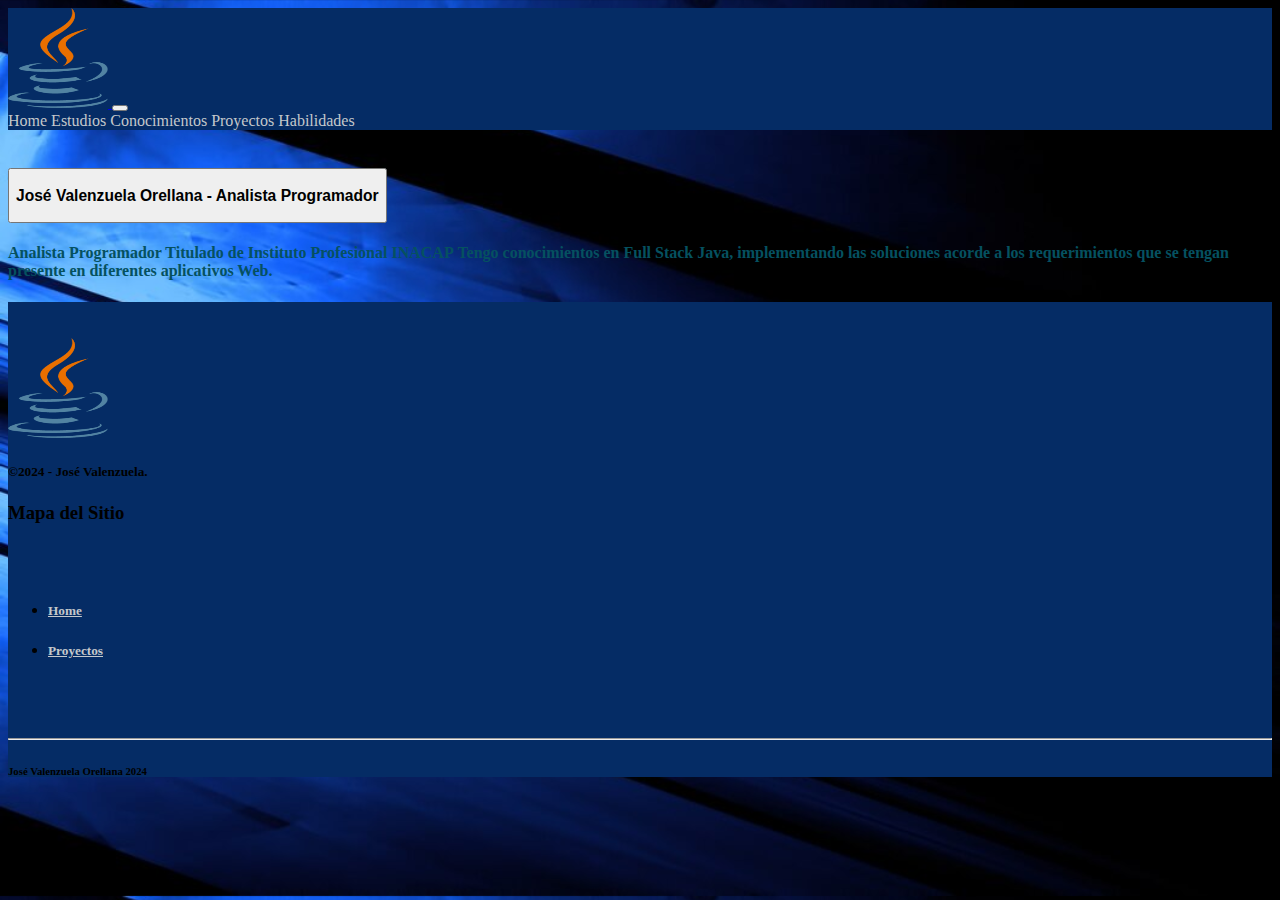
<file: index.html>
<!DOCTYPE html>
<html>

<head>
    <title> Portafolio Jose Valenzuela </title>
    <meta name="description" content="Portafolio">
    <meta name="author" content="José Valenzuela Orellana">
    <meta http-equiv="Content-Type" content="text/html; charset=UTF-8">
    <meta charset="UTF-8">
    <meta name="viewport" content="width=device-width, initial-scale=1.0">

    <link href="https://cdn.jsdelivr.net/npm/bootstrap@5.3.2/dist/css/bootstrap.min.css" rel="stylesheet"
        integrity="sha384-T3c6CoIi6uLrA9TneNEoa7RxnatzjcDSCmG1MXxSR1GAsXEV/Dwwykc2MPK8M2HN" crossorigin="anonymous">
    <link rel="stylesheet" href="https://cdnjs.cloudflare.com/ajax/libs/font-awesome/6.5.1/css/all.min.css"
        integrity="sha512-DTOQO9RWCH3ppGqcWaEA1BIZOC6xxalwEsw9c2QQeAIftl+Vegovlnee1c9QX4TctnWMn13TZye+giMm8e2LwA=="
        crossorigin="anonymous" referrerpolicy="no-referrer" />
    <link rel="stylesheet" href="assets/css/estilo.css">
    <link rel="icon" type="image/x-icon" href="assets/img/java.svg">
    <link rel="icon" type="image/x-icon" href="assets/img/java.png">
</head>

<body class="fondo">
    <nav class="navbar navbar-expand-lg bg-primary-text-emphasis" data-bs-theme="dark">
        <div class="container">
            <a class="navbar-brand" href="index.html">
                <img class="img-java" src="assets/img/java.png" alt="">
            </a>
            <button class="navbar-toggler" type="button" data-bs-toggle="collapse"
                data-bs-target="#navbarNavAltMarkup" aria-controls="navbarNavAltMarkup" aria-expanded="false"
                aria-label="Toggle navigation">
                <span class="navbar-toggler-icon"></span>
            </button>
            <div class="collapse navbar-collapse" id="navbarNavAltMarkup">
                <div class="navbar-nav">
                    <a class="nav-link" href="index.html">Home</a>
                    <a class="nav-link" href="estudios.html">Estudios</a>
                    <a class="nav-link" href="conocimientos.html">Conocimientos</a>
                    <a class="nav-link" href="proyectos.html">Proyectos</a>
                    <a class="nav-link" href="habilidades.html">Habilidades</a>
                </div>
            </div>
        </div>
    </nav>
    <br>
    <section class="container my-4 " id="acordeon">
        <div class="row">
            <div class="col">
                <div class="accordion " id="accordionExample">
                    <div class="accordion-item bg-info" >
                        <h2 class="accordion-header " >
                            <button class="accordion-button" type="button" data-bs-toggle="collapse"
                                data-bs-target="#collapseOne" aria-expanded="true" aria-controls="collapseOne">
                                <h3>José Valenzuela Orellana - Analista Programador</h3>
                            </button>
                        </h2>
                        <div id="collapseOne" class="accordion-collapse collapse show "
                            data-bs-parent="#accordionExample">
                            <div class="accordion-body">
                                <h4><strong>Analista Programador Titulado de Instituto Profesional INACAP</strong> Tengo conocimientos en Full Stack Java, implementando las soluciones acorde a los requerimientos que se tengan presente en diferentes aplicativos Web.</h4>
                            </div>
                        </div>
                    </div>
                </div>
            </div>
        </div>
    </section>


    <footer class="container-fluid py-5 mt-2 bg-dark" >
        <div class="container text-info">
            <div class="row mx-auto">
                <div class="col-md-4 mb-4">
                    <br>
                    <br>
                    <img class="img-java" src="assets/img/java.png" id="div-foto">
                    <p class="my-4" id="div-nombre"><h5>&copy;2024 - José Valenzuela.</h5></p>
                </div>
                <div class="col-md-4 mb-4">
                    <h3>Mapa del Sitio</h3>
                    <br>
                    <br>
                    <div class="row col-4">
                        <ul class="nav flex-column">
                            <li class="nav-item">
                                <a class="nav-link text-info" href="index.html"><h5>Home</h5></a>
                            </li>
                            <li class="nav-item">
                                <a class="nav-link text-info" href="proyectos.html"><h5>Proyectos</h5></a>
                            </li>
                        </ul>
                    </div>
                </div>
                <div class="col-md-4 mb-4">
                    <div class="card bg-transparent text-info border-0">
                        <br>
                        <br>
                        <div class="card-header border-0">
                            <h4 class="card-title"></h4>
                        </div>
                        <div class="card-footer border-0">
                            <div class="input-group mb-2">
                                <a class="link-info link-offset-2 link-underline link-underline-opacity-0" href="https://web.whatsapp.com/send?phone=56967573126" target="_blank"> 
                                <i class="fa-brands fa-whatsapp fa-2x mx-2"></i>
                            </a>
                            </div>
                        </div>
                        <div class="card-footer border-0">
                            <div class="input-group mb-2">
                            <a class="link-info link-offset-2 link-underline link-underline-opacity-0" href="https://www.linkedin.com/in/jose-v-b762a49a/" target="_blank">
                                <i class="fa-brands fa-linkedin fa-2x mx-2"></i>
                            </a>
                            </div>
                        </div>
                        <div class="card-footer border-0">
                            <div class="input-group mb-2">
                            <a class="link-info link-offset-2 link-underline link-underline-opacity-0" href="mailto:jose.jvalenzuela1993@gmail.com">
                                <i class="fa-regular fa-envelope fa-2x mx-2"></i>
                            </a>
                            </div>
                        </div>
                    </div>
                </div>
            </div>
            <hr>
            <div class="row p-2 text-info text-center">
                <p><h6>José Valenzuela Orellana 2024</h6></p>
            </div>
        </div>
    </footer>

    <script src="https://cdn.jsdelivr.net/npm/bootstrap@5.3.3/dist/js/bootstrap.bundle.min.js"
        integrity="sha384-YvpcrYf0tY3lHB60NNkmXc5s9fDVZLESaAA55NDzOxhy9GkcIdslK1eN7N6jIeHz"
        crossorigin="anonymous">
    </script>
</body>

</html>
</file>
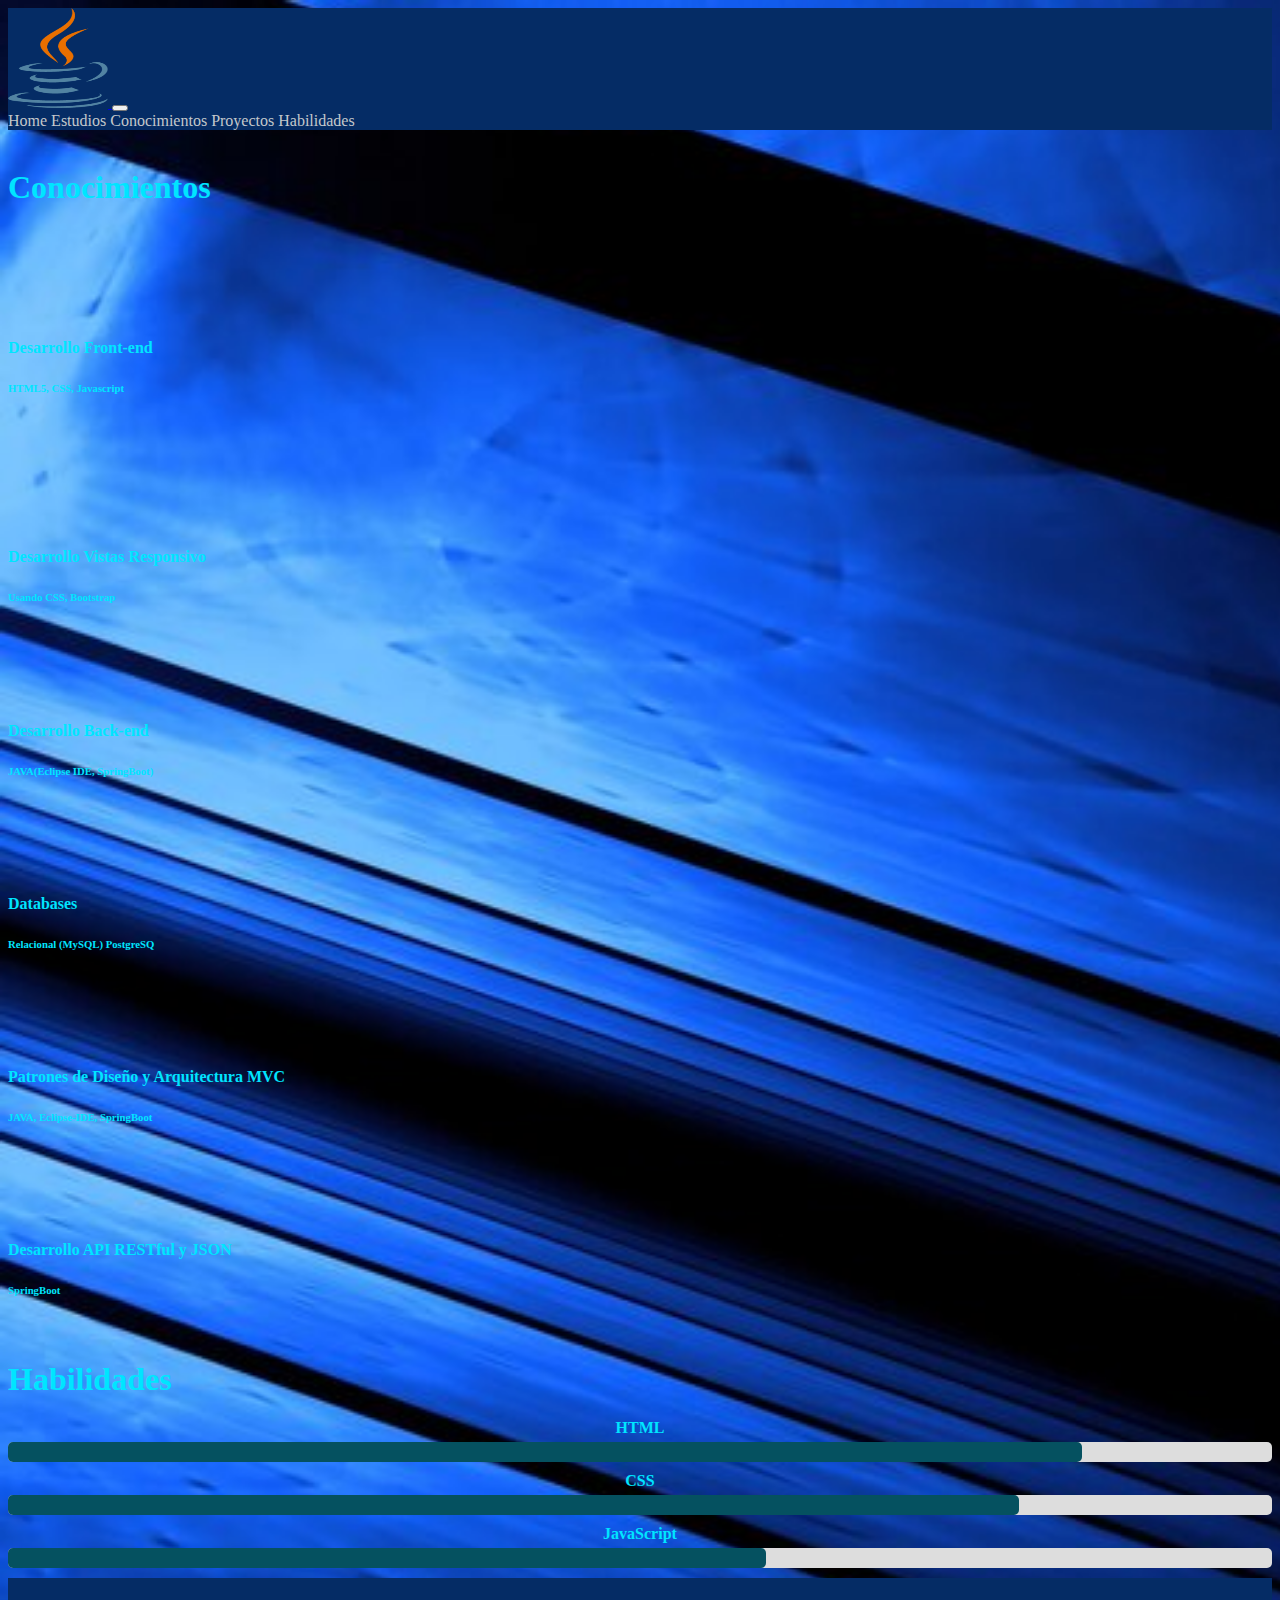
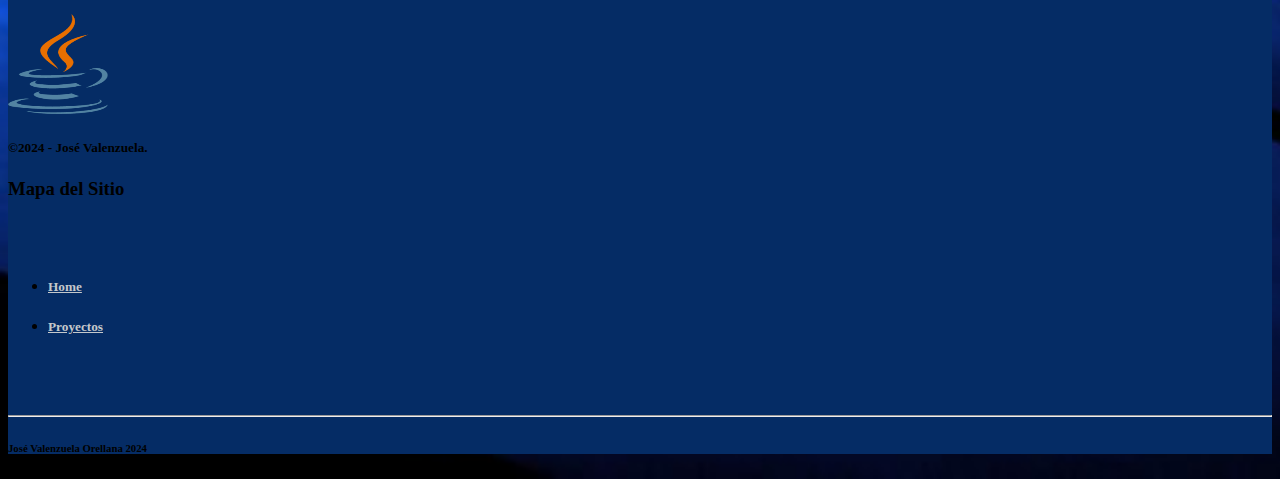
<file: conocimientos.html>
<!DOCTYPE html>
<html>

<head>
    <title> Conocimientos </title>
    <meta name="description" content="Portafolio">
    <meta name="author" content="José Valenzuela Orellana">
    <meta http-equiv="Content-Type" content="text/html; charset=UTF-8">
    <meta charset="UTF-8">
    <meta name="viewport" content="width=device-width, initial-scale=1.0">

    <link href="https://cdn.jsdelivr.net/npm/bootstrap@5.3.2/dist/css/bootstrap.min.css" rel="stylesheet"
        integrity="sha384-T3c6CoIi6uLrA9TneNEoa7RxnatzjcDSCmG1MXxSR1GAsXEV/Dwwykc2MPK8M2HN" crossorigin="anonymous">
    <link rel="stylesheet" href="https://cdnjs.cloudflare.com/ajax/libs/font-awesome/6.5.1/css/all.min.css"
        integrity="sha512-DTOQO9RWCH3ppGqcWaEA1BIZOC6xxalwEsw9c2QQeAIftl+Vegovlnee1c9QX4TctnWMn13TZye+giMm8e2LwA=="
        crossorigin="anonymous" referrerpolicy="no-referrer" />
    <link rel="stylesheet" href="assets/css/estilo.css">
    <link rel="icon" type="image/x-icon" href="assets/img/java.svg">
    <link rel="icon" type="image/x-icon" href="assets/img/java.png">
</head>

<body>
    <nav class="navbar navbar-expand-lg bg-primary-text-emphasis" data-bs-theme="dark">
        <div class="container">
            <a class="navbar-brand" href="index.html">
                <img class="img-java" src="assets/img/java.png" alt="">
            </a>
            <button class="navbar-toggler" type="button" data-bs-toggle="collapse"
                data-bs-target="#navbarNavAltMarkup" aria-controls="navbarNavAltMarkup" aria-expanded="false"
                aria-label="Toggle navigation">
                <span class="navbar-toggler-icon"></span>
            </button>
            <div class="collapse navbar-collapse" id="navbarNavAltMarkup">
                <div class="navbar-nav">
                    <a class="nav-link" href="index.html">Home</a>
                    <a class="nav-link" href="estudios.html">Estudios</a>
                    <a class="nav-link" href="conocimientos.html">Conocimientos</a>
                    <a class="nav-link" href="proyectos.html">Proyectos</a>
                    <a class="nav-link" href="habilidades.html">Habilidades</a>
                </div>
            </div>
        </div>
    </nav>
    <br>
    <section class="container my-3 bg-dark" id="Conocimientos">
        <div class="row">
            <div class="col-lg-12 text-center">
                <h1 class="section-heading">Conocimientos</h1>
            </div>
        </div>
        <br>
        <br>
        <div class="row text-center">
            <div class="col-md-4">
                <br>
                <span class="fa-stack fa-4x">
                    <i class="fa fa-circle fa-stack-2x text-primary"></i>
                    <i class="fa fa-html5 fa-stack-1x fa-inverse"></i>
                    
                </span>
                <br>
                <br>
                <h4 class="service-heading">Desarrollo Front-end</h4>
                <h6 class="text">HTML5, CSS, Javascript</h6>
                <br>
            </div>
            <br>
            <br>
            <div class="col-md-4">
                <br>
                <span class="fa-stack fa-4x">
                    <i class="fa fa-circle fa-stack-2x text-primary"></i>
                    <i class="fa fa-tablet fa-stack-1x fa-inverse"></i>
                </span>
                <br>
                <br>
                <h4 class="service-heading">Desarrollo Vistas Responsivo</h4>
                <h6 class="text">Usando CSS, Bootstrap</h6>
                <br>
            </div>
            <div class="col-md-4">
                <br>
                <span class="fa-stack fa-4x">
                    <i class="fa fa-circle fa-stack-2x text-primary"></i>
                    <i class="fa fa-cube fa-stack-1x fa-inverse"></i>
                </span>
                <br>
                <br>
                <h4 class="service-heading">Desarrollo Back-end</h4>
                <h6 class="text">JAVA(Eclipse IDE, SpringBoot)</h6>
                <br>
            </div>
            <div class="col-md-4">
                <br>
                <span class="fa-stack fa-4x">
                    <i class="fa fa-circle fa-stack-2x text-primary"></i>
                    <i class="fa fa-database fa-stack-1x fa-inverse"></i>
                </span>
                <br>
                <br>
                <h4 class="service-heading">Databases</h4>
                <h6 class="text">Relacional (MySQL) PostgreSQ</h6>
                <br>
            </div>
            <div class="col-md-4">
                <br>
                <span class="fa-stack fa-4x">
                    <i class="fa fa-circle fa-stack-2x text-primary"></i>
                    <i class="fa fa-cubes fa-stack-1x fa-inverse"></i>
                </span>
                <br>
                <br>
                <h4 class="service-heading">Patrones de Diseño y Arquitectura MVC</h4>
                <h6 class="text">JAVA, Eclipse-IDE, SpringBoot</h6>
                <br>
            </div>
            <div class="col-md-4">
                <br>
                <span class="fa-stack fa-4x">
                    <i class="fa fa-circle fa-stack-2x text-primary"></i>
                    <i class="fa fa-cogs fa-stack-1x fa-inverse"></i>
                </span>
                <br>
                <br>
                <h4 class="service-heading">Desarrollo API RESTful y JSON</h4>
                <h6 class="text">SpringBoot</h6>
                <br>
            </div>
        </div>
    </section>
    <section class="container my-3 bg-dark" id="skills">
        <div class="row">
            <div class="col-lg-12 text-center">
                <h1 class="section-heading">Habilidades</h1>
            </div>
            <div class="skill">
                <div class="habilidades">HTML</div>
                <div class="skill-bar">
                    
                    <div class="porcentaje" style="width: 85%;">
                        
                    </div>
                </div>
            </div>
              
            <div class="skill">
                <div class="habilidades">CSS</div>
                
                <div class="skill-bar">
                    <div class="porcentaje" style="width: 80%;">
                        
                    </div>
                </div>
            </div>
            <div class="skill">
                <div class="habilidades">JavaScript</div>
                
                <div class="skill-bar">
                    <div class="porcentaje" style="width: 60%;">
                        
                    </div>
                </div>
            </div>
        </div>
    </section>

    <footer class="container-fluid py-5 mt-2 bg-dark" >
        <div class="container text-info">
            <div class="row mx-auto">
                <div class="col-md-4 mb-4">
                    <br>
                    <br>
                    <img class="img-java" src="assets/img/java.png" id="div-foto">
                    <p class="my-4" id="div-nombre"><h5>&copy;2024 - José Valenzuela.</h5></p>
                </div>
                <div class="col-md-4 mb-4">
                    <h3>Mapa del Sitio</h3>
                    <br>
                    <br>
                    <div class="row col-4">
                        <ul class="nav flex-column">
                            <li class="nav-item">
                                <a class="nav-link text-info" href="index.html"><h5>Home</h5></a>
                            </li>
                            <li class="nav-item">
                                <a class="nav-link text-info" href="proyectos.html"><h5>Proyectos</h5></a>
                            </li>
                        </ul>
                    </div>
                </div>
                <div class="col-md-4 mb-4">
                    <div class="card bg-transparent text-info border-0">
                        <br>
                        <br>
                        <div class="card-header border-0">
                            <h4 class="card-title"></h4>
                        </div>
                        <div class="card-footer border-0">
                            <div class="input-group mb-2">
                                <a class="link-info link-offset-2 link-underline link-underline-opacity-0" href="https://web.whatsapp.com/send?phone=56967573126" target="_blank"> 
                                <i class="fa-brands fa-whatsapp fa-2x mx-2"></i>
                            </a>
                            </div>
                        </div>
                        <div class="card-footer border-0">
                            <div class="input-group mb-2">
                            <a class="link-info link-offset-2 link-underline link-underline-opacity-0" href="https://www.linkedin.com/in/jose-v-b762a49a/" target="_blank">
                                <i class="fa-brands fa-linkedin fa-2x mx-2"></i>
                            </a>
                            </div>
                        </div>
                        <div class="card-footer border-0">
                            <div class="input-group mb-2">
                            <a class="link-info link-offset-2 link-underline link-underline-opacity-0" href="mailto:jose.jvalenzuela1993@gmail.com">
                                <i class="fa-regular fa-envelope fa-2x mx-2"></i>
                            </a>
                            </div>
                        </div>
                    </div>
                </div>
            </div>
            <hr>
            <div class="row p-2 text-info text-center">
                <p><h6>José Valenzuela Orellana 2024</h6></p>
            </div>
        </div>
    </footer>

    <script src="https://cdn.jsdelivr.net/npm/bootstrap@5.3.3/dist/js/bootstrap.bundle.min.js"
        integrity="sha384-YvpcrYf0tY3lHB60NNkmXc5s9fDVZLESaAA55NDzOxhy9GkcIdslK1eN7N6jIeHz"
        crossorigin="anonymous"></script>
</body>

</html>
</file>
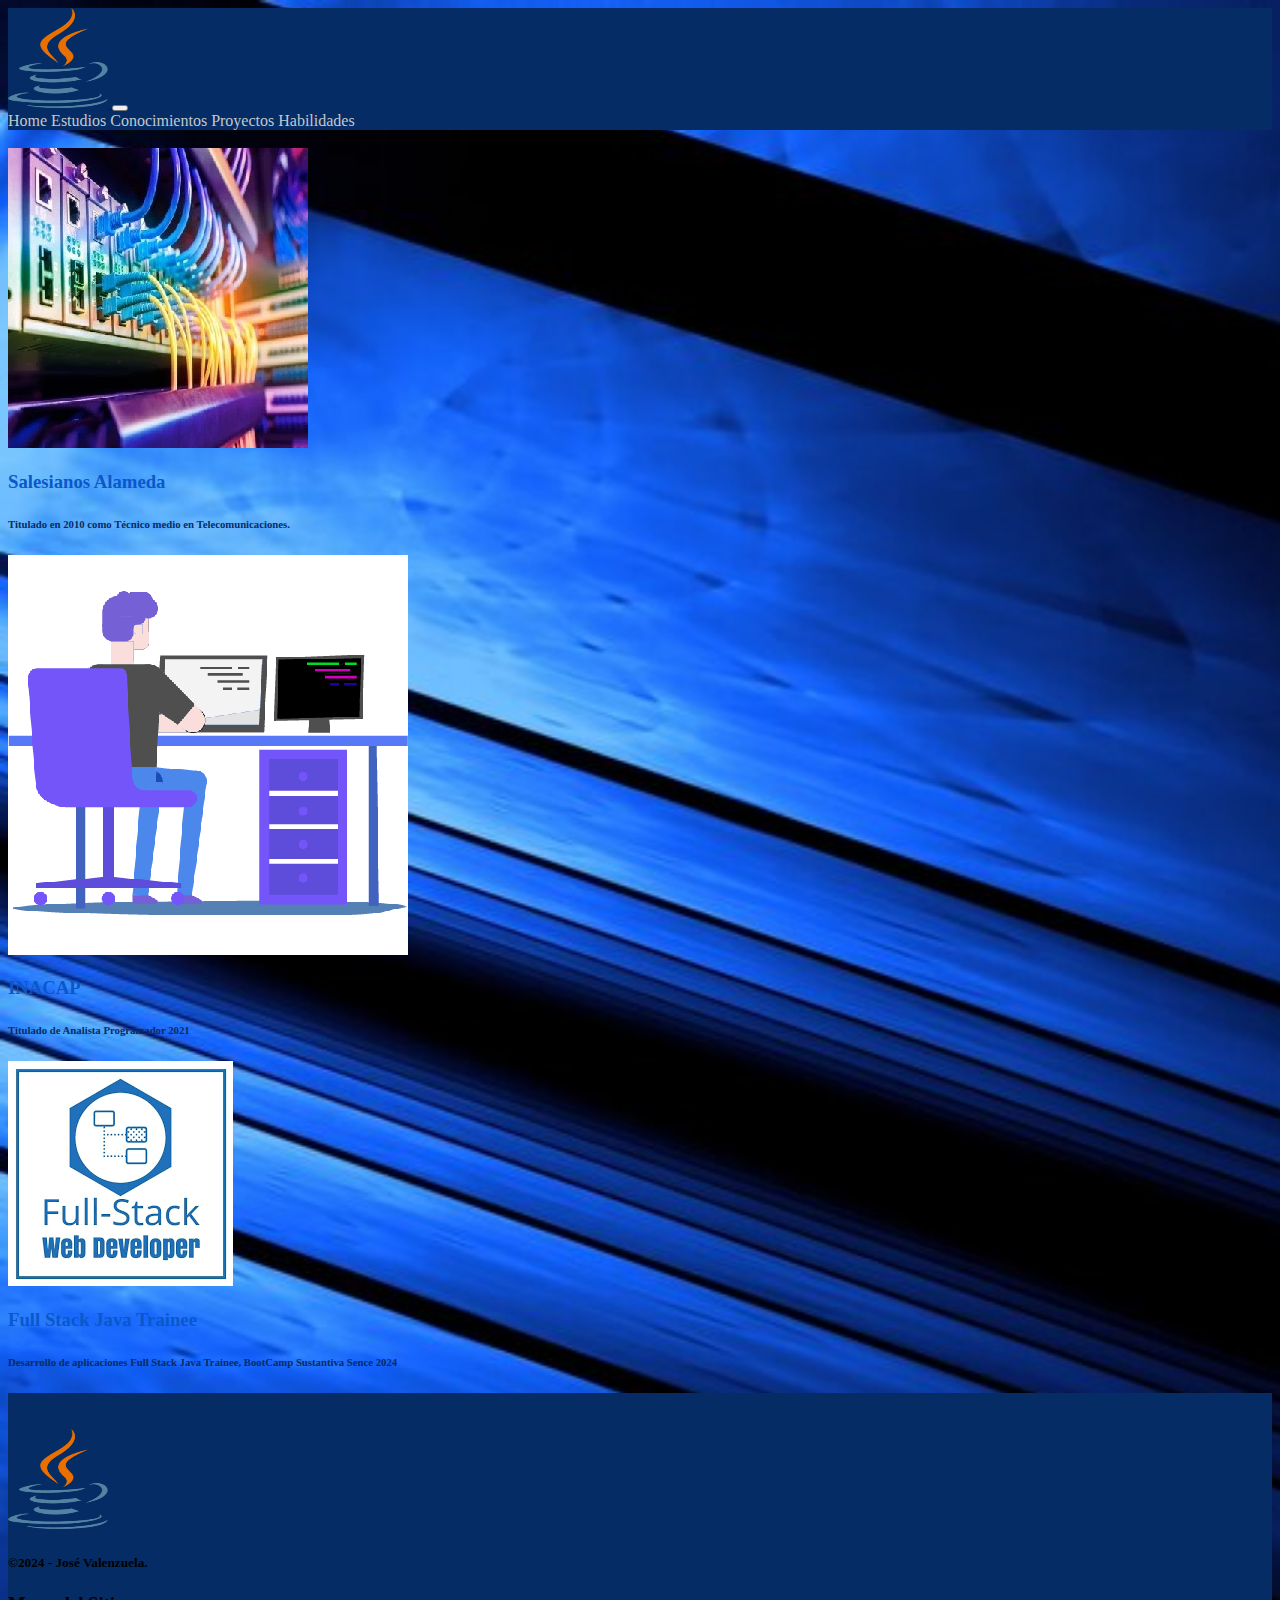
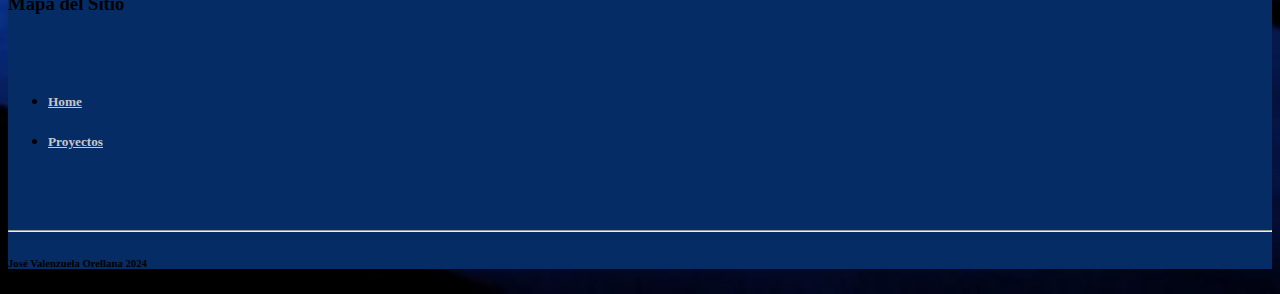
<file: estudios.html>
<!DOCTYPE html>
<html>

<head>
    <title> Estudios </title>
    <meta name="description" content="Portafolio">
    <meta name="author" content="José Valenzuela Orellana">
    <meta http-equiv="Content-Type" content="text/html; charset=UTF-8">
    <meta charset="UTF-8">
    <meta name="viewport" content="width=device-width, initial-scale=1.0">

    <link href="https://cdn.jsdelivr.net/npm/bootstrap@5.3.2/dist/css/bootstrap.min.css" rel="stylesheet"
        integrity="sha384-T3c6CoIi6uLrA9TneNEoa7RxnatzjcDSCmG1MXxSR1GAsXEV/Dwwykc2MPK8M2HN" crossorigin="anonymous">
    <link rel="stylesheet" href="https://cdnjs.cloudflare.com/ajax/libs/font-awesome/6.5.1/css/all.min.css"
        integrity="sha512-DTOQO9RWCH3ppGqcWaEA1BIZOC6xxalwEsw9c2QQeAIftl+Vegovlnee1c9QX4TctnWMn13TZye+giMm8e2LwA=="
        crossorigin="anonymous" referrerpolicy="no-referrer" />
    <link rel="stylesheet" href="assets/css/estilo.css">
    <link rel="icon" type="image/x-icon" href="assets/img/java.svg">
    <link rel="icon" type="image/x-icon" href="assets/img/java.png">
</head>

<body>
    <nav class="navbar navbar-expand-lg bg-primary-text-emphasis" data-bs-theme="dark">
        <div class="container">
            <a class="navbar-brand" href="index.html">
                <img class="img-java" src="assets/img/java.png" alt="">
            </a>
            <button class="navbar-toggler" type="button" data-bs-toggle="collapse"
                data-bs-target="#navbarNavAltMarkup" aria-controls="navbarNavAltMarkup" aria-expanded="false"
                aria-label="Toggle navigation">
                <span class="navbar-toggler-icon"></span>
            </button>
            <div class="collapse navbar-collapse" id="navbarNavAltMarkup">
                <div class="navbar-nav">
                    <a class="nav-link" href="index.html">Home</a>
                    <a class="nav-link" href="estudios.html">Estudios</a>
                    <a class="nav-link" href="conocimientos.html">Conocimientos</a>
                    <a class="nav-link" href="proyectos.html">Proyectos</a>
                    <a class="nav-link" href="habilidades.html">Habilidades</a>
                </div>
            </div>
        </div>
    </nav>
    <br>
    <section class="container my-4  " id="productos">
        <div class="row row-cols-1 row-cols-md-3 g-3">
            <div class="col">
                <div class="card h-100">
                    <img src="assets/img/Redes.jpg" class="card-img-top" alt="...">
                    <div class="card-body">
                        <h3 class="card-title">Salesianos Alameda</h3>
                        <h6 class="card-text">Titulado en 2010 como Técnico medio en Telecomunicaciones.</h6>
                    </div>
                </div>
            </div>
            <div class="col">
                <div class="card h-100">
                    <img src="assets/img/analistaprogramadorinacap.png" class="card-img-top" alt="...">
                    <div class="card-body">
                        <h3 class="card-title">INACAP</h3>
                        <h6 class="card-text">Titulado de Analista Programador 2021</h6>
                    </div>
                </div>
            </div>
            <div class="col">
                <div class="card h-100">
                    <img src="assets/img/javafullstack.png" class="card-img-top" alt="...">
                    <div class="card-body">
                        <h3 class="card-title">Full Stack Java Trainee</h3>
                        <h6 class="card-text">Desarrollo de aplicaciones Full Stack Java Trainee, BootCamp Sustantiva Sence 2024</h6>
                    </div>
                </div>
            </div>
        </div>
    </section>

    <footer class="container-fluid py-5 mt-2 bg-dark" >
        <div class="container text-info">
            <div class="row mx-auto">
                <div class="col-md-4 mb-4">
                    <br>
                    <br>
                    <img class="img-java" src="assets/img/java.png" id="div-foto">
                    <p class="my-4" id="div-nombre"><h5>&copy;2024 - José Valenzuela.</h5></p>
                </div>
                <div class="col-md-4 mb-4">
                    <h3>Mapa del Sitio</h3>
                    <br>
                    <br>
                    <div class="row col-4">
                        <ul class="nav flex-column">
                            <li class="nav-item">
                                <a class="nav-link text-info" href="index.html"><h5>Home</h5></a>
                            </li>
                            <li class="nav-item">
                                <a class="nav-link text-info" href="proyectos.html"><h5>Proyectos</h5></a>
                            </li>
                        </ul>
                    </div>
                </div>
                <div class="col-md-4 mb-4">
                    <div class="card bg-transparent text-info border-0">
                        <br>
                        <br>
                        <div class="card-header border-0">
                            <h4 class="card-title"></h4>
                        </div>
                        <div class="card-footer border-0">
                            <div class="input-group mb-2">
                                <a class="link-info link-offset-2 link-underline link-underline-opacity-0" href="https://web.whatsapp.com/send?phone=56967573126" target="_blank"> 
                                <i class="fa-brands fa-whatsapp fa-2x mx-2"></i>
                            </a>
                            </div>
                        </div>
                        <div class="card-footer border-0">
                            <div class="input-group mb-2">
                            <a class="link-info link-offset-2 link-underline link-underline-opacity-0" href="https://www.linkedin.com/in/jose-v-b762a49a/" target="_blank">
                                <i class="fa-brands fa-linkedin fa-2x mx-2"></i>
                            </a>
                            </div>
                        </div>
                        <div class="card-footer border-0">
                            <div class="input-group mb-2">
                            <a class="link-info link-offset-2 link-underline link-underline-opacity-0" href="mailto:jose.jvalenzuela1993@gmail.com">
                                <i class="fa-regular fa-envelope fa-2x mx-2"></i>
                            </a>
                            </div>
                        </div>
                    </div>
                </div>
            </div>
            <hr>
            <div class="row p-2 text-info text-center">
                <p><h6>José Valenzuela Orellana 2024</h6></p>
            </div>
        </div>
    </footer>

    <script src="https://cdn.jsdelivr.net/npm/bootstrap@5.3.3/dist/js/bootstrap.bundle.min.js"
        integrity="sha384-YvpcrYf0tY3lHB60NNkmXc5s9fDVZLESaAA55NDzOxhy9GkcIdslK1eN7N6jIeHz"
        crossorigin="anonymous"></script>
</body>

</html>
</file>
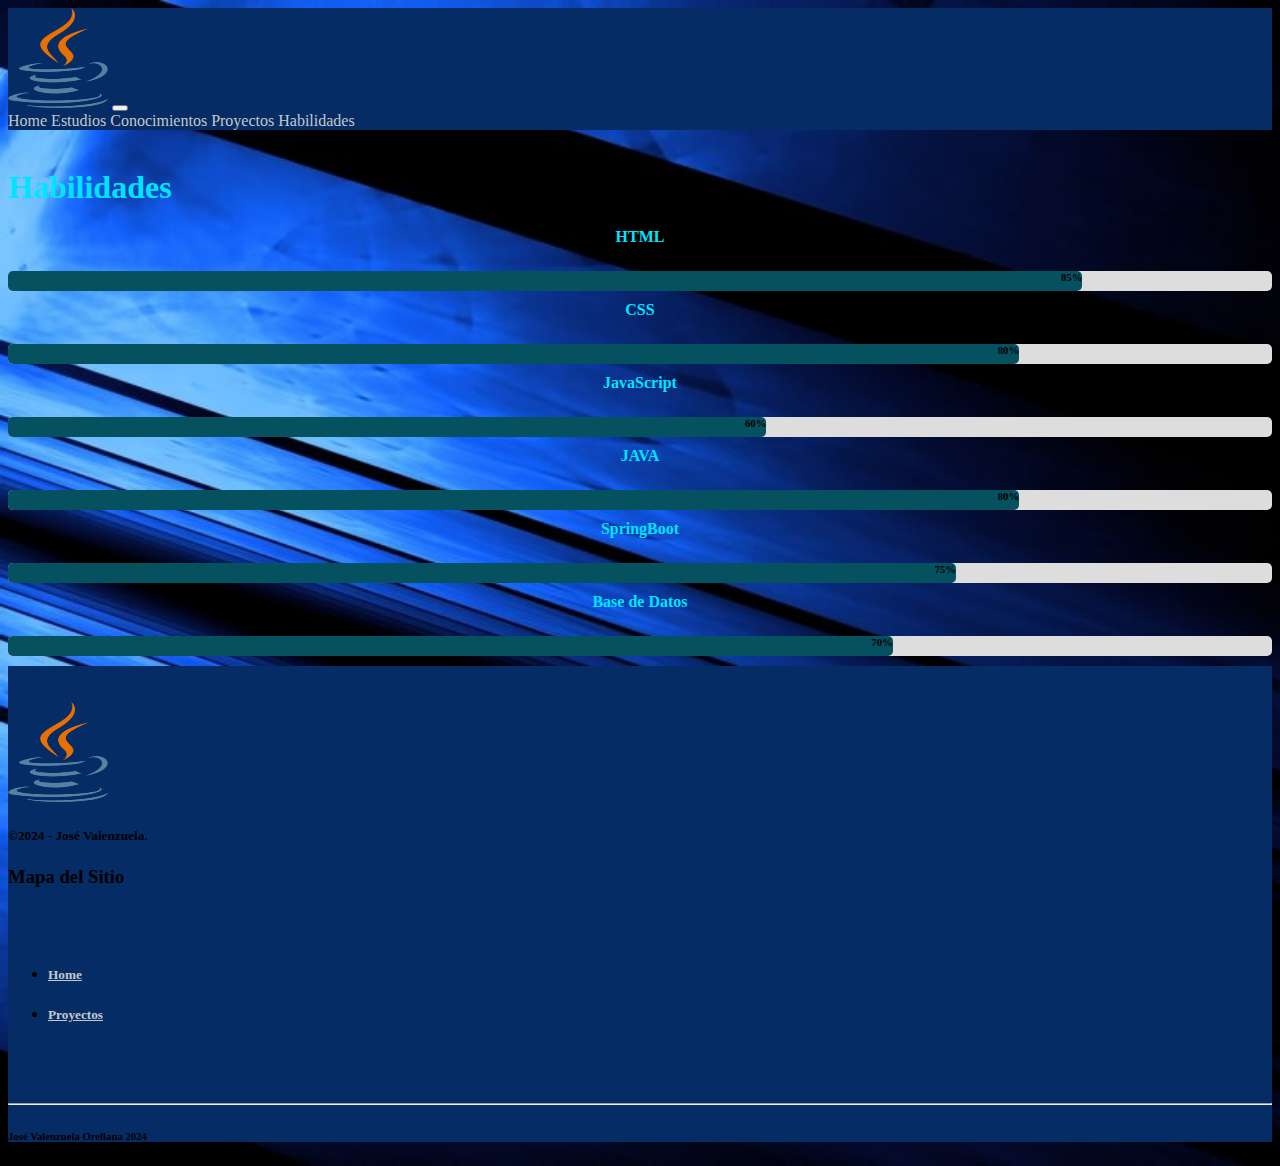
<file: habilidades.html>
<!DOCTYPE html>
<html>

<head>
    <title>Habilidades</title>
    <meta name="description" content="Portafolio">
    <meta name="author" content="José Valenzuela Orellana">
    <meta http-equiv="Content-Type" content="text/html; charset=UTF-8">
    <meta charset="UTF-8">
    <meta name="viewport" content="width=device-width, initial-scale=1.0">

    <link href="https://cdn.jsdelivr.net/npm/bootstrap@5.3.2/dist/css/bootstrap.min.css" rel="stylesheet"
        integrity="sha384-T3c6CoIi6uLrA9TneNEoa7RxnatzjcDSCmG1MXxSR1GAsXEV/Dwwykc2MPK8M2HN" crossorigin="anonymous">
    <link rel="stylesheet" href="https://cdnjs.cloudflare.com/ajax/libs/font-awesome/6.5.1/css/all.min.css"
        integrity="sha512-DTOQO9RWCH3ppGqcWaEA1BIZOC6xxalwEsw9c2QQeAIftl+Vegovlnee1c9QX4TctnWMn13TZye+giMm8e2LwA=="
        crossorigin="anonymous" referrerpolicy="no-referrer" />
    <link rel="stylesheet" href="assets/css/estilo.css">
    <link rel="icon" type="image/x-icon" href="assets/img/java.svg">
    <link rel="icon" type="image/x-icon" href="assets/img/java.png">
</head>

<body>
    <nav class="navbar navbar-expand-lg bg-primary-text-emphasis" data-bs-theme="dark">
        <div class="container">
            <a class="navbar-brand" href="index.html">
                <img class="img-java" src="assets/img/java.png" alt="">
            </a>
            <button class="navbar-toggler" type="button" data-bs-toggle="collapse"
                data-bs-target="#navbarNavAltMarkup" aria-controls="navbarNavAltMarkup" aria-expanded="false"
                aria-label="Toggle navigation">
                <span class="navbar-toggler-icon"></span>
            </button>
            <div class="collapse navbar-collapse" id="navbarNavAltMarkup">
                <div class="navbar-nav">
                    <a class="nav-link" href="index.html">Home</a>
                    <a class="nav-link" href="estudios.html">Estudios</a>
                    <a class="nav-link" href="conocimientos.html">Conocimientos</a>
                    <a class="nav-link" href="proyectos.html">Proyectos</a>
                    <a class="nav-link" href="habilidades.html">Habilidades</a>
                </div>
            </div>
        </div>
    </nav>
    <br>
    <section class="container my-3 bg-dark" id="skills">
        <div class="row">
            <div class="col-lg-12 text-center">
                <h1 class="section-heading">Habilidades</h1>
            </div>
            <div class="skill">
                <div class="habilidades">HTML</div>
                <div class="skill-bar">
                    
                    <div class="porcentaje" style="width: 85%;">
                        <h6 class="habilidad">85%</h6>
                    </div>
                </div>
            </div>
              
            <div class="skill">
                <div class="habilidades">CSS</div>
                
                <div class="skill-bar">
                    <div class="porcentaje" style="width: 80%;">
                        <h6 class="habilidad">80%</h6>
                    </div>
                </div>
            </div>
            <div class="skill">
                <div class="habilidades">JavaScript</div>
                
                <div class="skill-bar">
                    <div class="porcentaje" style="width: 60%;">
                        <h6 class="habilidad">60%</h6>
                    </div>
                </div>
            </div>
            <div class="skill">
                <div class="habilidades">JAVA</div>
                
                <div class="skill-bar">
                    <div class="porcentaje" style="width: 80%;">
                        <h6 class="habilidad">80%</h6>
                    </div>
                </div>
            </div>
            <div class="skill">
                <div class="habilidades">SpringBoot</div>
                
                <div class="skill-bar">
                    <div class="porcentaje" style="width: 75%;">
                        <h6 class="habilidad">75%</h6>
                    </div>
                </div>
            </div>
            <div class="skill">
                <div class="habilidades">Base de Datos</div>
                
                <div class="skill-bar">
                    <div class="porcentaje" style="width: 70%;">
                        <h6 class="habilidad">70%</h6>
                    </div>
                </div>
            </div>
        </div>
    </section>


    <footer class="container-fluid py-5 mt-2 bg-dark">
        <div class="container text-info">
            <div class="row mx-auto">
                <div class="col-md-4 mb-4">
                    <br>
                    <br>
                    <img class="img-java" src="assets/img/java.png" id="div-foto">
                    <p class="my-4" id="div-nombre"><h5>&copy;2024 - José Valenzuela.</h5></p>
                </div>
                <div class="col-md-4 mb-4">
                    <h3>Mapa del Sitio</h3>
                    <br>
                    <br>
                    <div class="row col-4">
                        <ul class="nav flex-column">
                            <li class="nav-item">
                                <a class="nav-link text-info" href="index.html"><h5>Home</h5></a>
                            </li>
                            <li class="nav-item">
                                <a class="nav-link text-info" href="proyectos.html"><h5>Proyectos</h5></a>
                            </li>
                        </ul>
                    </div>
                </div>
                <div class="col-md-4 mb-4">
                    <div class="card bg-transparent text-info border-0">
                        <br>
                        <br>
                        <div class="card-header border-0">
                            <h4 class="card-title"></h4>
                        </div>
                        <div class="card-footer border-0">
                            <div class="input-group mb-2">
                                <a class="link-info link-offset-2 link-underline link-underline-opacity-0" href="https://web.whatsapp.com/send?phone=56967573126" target="_blank"> 
                                <i class="fa-brands fa-whatsapp fa-2x mx-2"></i>
                            </a>
                            </div>
                        </div>
                        <div class="card-footer border-0">
                            <div class="input-group mb-2">
                                <a class="link-info link-offset-2 link-underline link-underline-opacity-0" href="https://www.linkedin.com/in/jose-v-b762a49a/" target="_blank">
                                    <i class="fa-brands fa-linkedin fa-2x mx-2"></i>
                                </a>
                            </div>
                        </div>
                        <div class="card-footer border-0">
                            <div class="input-group mb-2">
                                <a class="link-info link-offset-2 link-underline link-underline-opacity-0" href="mailto:jose.jvalenzuela1993@gmail.com">
                                    <i class="fa-regular fa-envelope fa-2x mx-2"></i>
                                </a>
                            </div>
                        </div>
                    </div>
                </div>
            </div>
            <hr>
            <div class="row p-2 text-info text-center">
                <p><h6>José Valenzuela Orellana 2024</h6></p>
            </div>
        </div>
    </footer>

    <script src="https://cdn.jsdelivr.net/npm/bootstrap@5.3.3/dist/js/bootstrap.bundle.min.js"
        integrity="sha384-YvpcrYf0tY3lHB60NNkmXc5s9fDVZLESaAA55NDzOxhy9GkcIdslK1eN7N6jIeHz"
        crossorigin="anonymous"></script>
</body>

</html>
</file>
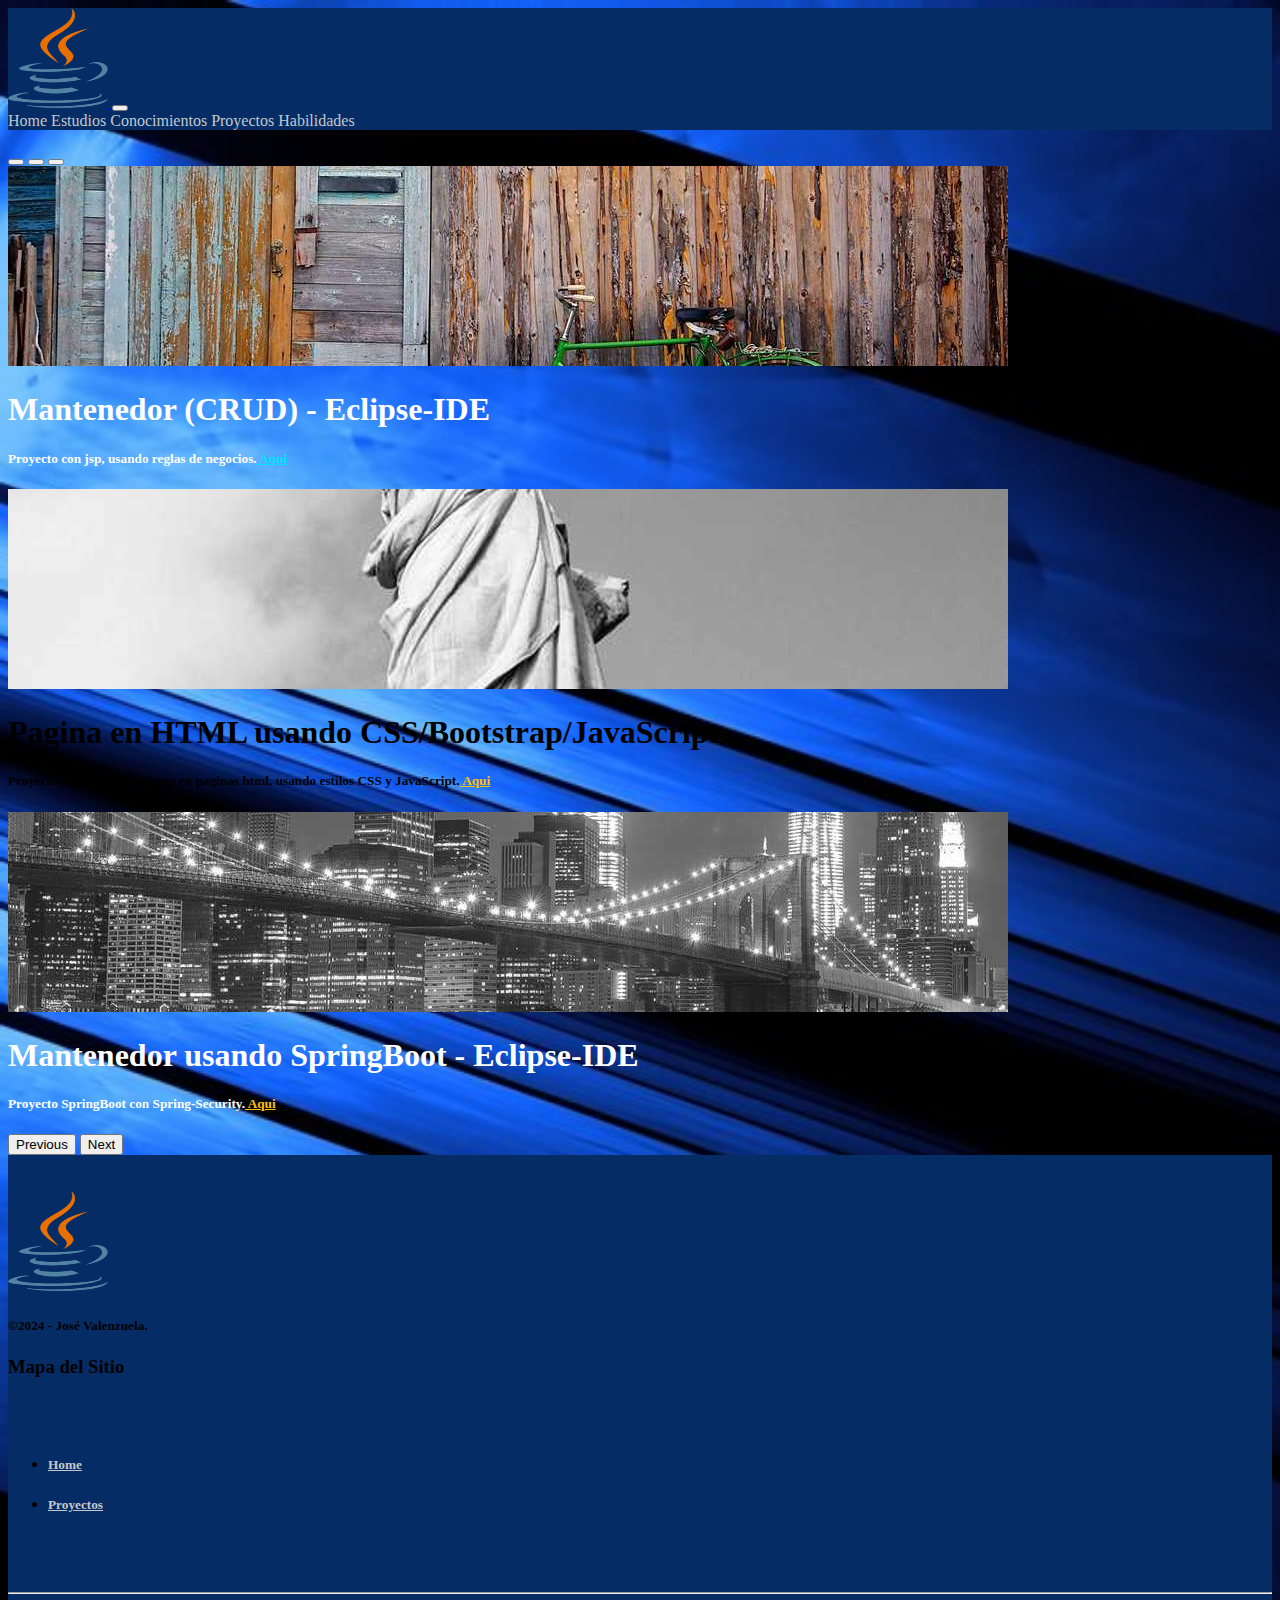
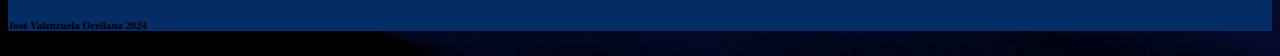
<file: proyectos.html>
<!DOCTYPE html>
<html>

<head>
    <title> Proyectos </title>
    <meta name="description" content="Portafolio">
    <meta name="author" content="José Valenzuela Orellana">
    <meta http-equiv="Content-Type" content="text/html; charset=UTF-8">
    <meta charset="UTF-8">
    <meta name="viewport" content="width=device-width, initial-scale=1.0">

    <link href="https://cdn.jsdelivr.net/npm/bootstrap@5.3.2/dist/css/bootstrap.min.css" rel="stylesheet"
        integrity="sha384-T3c6CoIi6uLrA9TneNEoa7RxnatzjcDSCmG1MXxSR1GAsXEV/Dwwykc2MPK8M2HN" crossorigin="anonymous">
    <link rel="stylesheet" href="https://cdnjs.cloudflare.com/ajax/libs/font-awesome/6.5.1/css/all.min.css"
        integrity="sha512-DTOQO9RWCH3ppGqcWaEA1BIZOC6xxalwEsw9c2QQeAIftl+Vegovlnee1c9QX4TctnWMn13TZye+giMm8e2LwA=="
        crossorigin="anonymous" referrerpolicy="no-referrer" />
    <link rel="stylesheet" href="assets/css/estilo.css">
    <link rel="icon" type="image/x-icon" href="assets/img/java.svg">
    <link rel="icon" type="image/x-icon" href="assets/img/java.png" >
</head>


<body>
    <nav class="navbar navbar-expand-lg bg-primary-text-emphasis" data-bs-theme="dark">
        <div class="container">
            <a class="navbar-brand" href="index.html">
                <img class="img-java" src="assets/img/java.png" alt="">
            </a>
            <button class="navbar-toggler" type="button" data-bs-toggle="collapse"
                data-bs-target="#navbarNavAltMarkup" aria-controls="navbarNavAltMarkup" aria-expanded="false"
                aria-label="Toggle navigation">
                <span class="navbar-toggler-icon"></span>
            </button>
            <div class="collapse navbar-collapse" id="navbarNavAltMarkup">
                <div class="navbar-nav">
                    <a class="nav-link" href="index.html">Home</a>
                    <a class="nav-link" href="estudios.html">Estudios</a>
                    <a class="nav-link" href="conocimientos.html">Conocimientos</a>
                    <a class="nav-link" href="proyectos.html">Proyectos</a>
                    <a class="nav-link" href="habilidades.html">Habilidades</a>
                </div>
            </div>
        </div>
    </nav>
    <br>
    <header class="container rounded my-2 ">
        <div id="carouselExampleCaptions" class="carousel slide">
            <div class="carousel-indicators">
              <button type="button" data-bs-target="#carouselExampleCaptions" data-bs-slide-to="0" class="active" aria-current="true" aria-label="Slide 1"></button>
              <button type="button" data-bs-target="#carouselExampleCaptions" data-bs-slide-to="1" aria-label="Slide 2"></button>
              <button type="button" data-bs-target="#carouselExampleCaptions" data-bs-slide-to="2" aria-label="Slide 3"></button>
            </div>
            <div class="carousel-inner">
              <div class="carousel-item active">
                <img src="assets/img/01-1000x200.jpg" class="d-block w-100" alt="...">
                <div class="carousel-caption d-none d-md-block">
                  <h1 class="proyecto1">Mantenedor (CRUD) - Eclipse-IDE</h1>
                  <h5 class="proyecto1">Proyecto con jsp, usando reglas de negocios.<a class="linkgit1" href="https://github.com/manasama1993999/Crud_Personas" target="_blank"> Aqui</a></h5>
                </div>
              </div>
              <div class="carousel-item">
                <img src="assets/img/02-1000x200.jpg" class="d-block w-100" alt="...">
                <div class="carousel-caption d-none d-md-block">
                  <h1 class="proyecto2">Pagina en HTML usando CSS/Bootstrap/JavaScript</h1>
                  <h5 class="proyecto2">Proyecto utilizando bootstrap en paginas html, usando estilos CSS y JavaScript.<a class="linkgit" href="https://github.com/manasama1993999/ricomida" target="_blank"> Aqui</a></h5>
                </div>
              </div>
              <div class="carousel-item">
                <img src="assets/img/03-1000x200.jpg" class="d-block w-100" alt="...">
                <div class="carousel-caption d-none d-md-block">
                  <h1 class="proyecto3">Mantenedor usando SpringBoot - Eclipse-IDE</h1>
                  <h5 class="proyecto3">Proyecto SpringBoot con Spring-Security.<a class="linkgit" href="https://github.com/manasama1993999/CRUD_SpringBoot" target="_blank"> Aqui</a></h5>
                </div>
              </div>
            </div>
            <button class="carousel-control-prev" type="button" data-bs-target="#carouselExampleCaptions" data-bs-slide="prev">
              <span class="carousel-control-prev-icon" aria-hidden="true"></span>
              <span class="visually-hidden">Previous</span>
            </button>
            <button class="carousel-control-next" type="button" data-bs-target="#carouselExampleCaptions" data-bs-slide="next">
              <span class="carousel-control-next-icon" aria-hidden="true"></span>
              <span class="visually-hidden">Next</span>
            </button>
          </div>
    </header>

    <footer class="container-fluid py-5 mt-2 bg-dark" >
        <div class="container text-info">
            <div class="row mx-auto">
                <div class="col-md-4 mb-4">
                    <br>
                    <br>
                    <img class="img-java" src="assets/img/java.png" id="div-foto">
                    <p class="my-4" id="div-nombre"><h5>&copy;2024 - José Valenzuela.</h5></p>
                </div>
                <div class="col-md-4 mb-4">
                    <h3>Mapa del Sitio</h3>
                    <br>
                    <br>
                    <div class="row col-4">
                        <ul class="nav flex-column">
                            <li class="nav-item">
                                <a class="nav-link text-info" href="index.html"><h5>Home</h5></a>
                            </li>
                            <li class="nav-item">
                                <a class="nav-link text-info" href="proyectos.html"><h5>Proyectos</h5></a>
                            </li>
                        </ul>
                    </div>
                </div>
                <div class="col-md-4 mb-4">
                    <div class="card bg-transparent text-info border-0">
                        <br>
                        <br>
                        <div class="card-header border-0">
                            <h4 class="card-title"></h4>
                        </div>
                        <div class="card-footer border-0">
                            <div class="input-group mb-2">
                                <a class="link-info link-offset-2 link-underline link-underline-opacity-0" href="https://web.whatsapp.com/send?phone=56967573126" target="_blank"> 
                                <i class="fa-brands fa-whatsapp fa-2x mx-2"></i>
                            </a>
                            </div>
                        </div>
                        <div class="card-footer border-0">
                            <div class="input-group mb-2">
                            <a class="link-info link-offset-2 link-underline link-underline-opacity-0" href="https://www.linkedin.com/in/jose-v-b762a49a/" target="_blank">
                                <i class="fa-brands fa-linkedin fa-2x mx-2"></i>
                            </a>
                            </div>
                        </div>
                        <div class="card-footer border-0">
                            <div class="input-group mb-2">
                            <a class="link-info link-offset-2 link-underline link-underline-opacity-0" href="mailto:jose.jvalenzuela1993@gmail.com">
                                <i class="fa-regular fa-envelope fa-2x mx-2"></i>
                            </a>
                            </div>
                        </div>
                    </div>
                </div>
            </div>
            <hr>
            <div class="row p-2 text-info text-center">
                <p><h6>José Valenzuela Orellana 2024</h6></p>
            </div>
        </div>
    </footer>

    <script src="https://cdn.jsdelivr.net/npm/bootstrap@5.3.3/dist/js/bootstrap.bundle.min.js"
        integrity="sha384-YvpcrYf0tY3lHB60NNkmXc5s9fDVZLESaAA55NDzOxhy9GkcIdslK1eN7N6jIeHz"
        crossorigin="anonymous"></script>
</body>

</html>
</file>
<file: assets/css/estilo.css>
@charset "UTF-8";
:root,
[data-bs-theme=light] {
  --bs-blue: #0d6efd;
  --bs-indigo: #6610f2;
  --bs-purple: #6f42c1;
  --bs-pink: #d63384;
  --bs-red: #dc3545;
  --bs-orange: #fd7e14;
  --bs-yellow: #ffc107;
  --bs-green: #198754;
  --bs-teal: #20c997;
  --bs-cyan: #0dcaf0;
  --bs-black: #000;
  --bs-white: #fff;
  --bs-gray: #6c757d;
  --bs-gray-dark: #343a40;
  --bs-gray-100: #f8f9fa;
  --bs-gray-200: #e9ecef;
  --bs-gray-300: #dee2e6;
  --bs-gray-400: #ced4da;
  --bs-gray-500: #adb5bd;
  --bs-gray-600: #6c757d;
  --bs-gray-700: #495057;
  --bs-gray-800: #343a40;
  --bs-gray-900: #212529;
  --bs-primary: #0d6efd;
  --bs-secondary: #6c757d;
  --bs-success: #198754;
  --bs-info: #0dcaf0;
  --bs-warning: #ffc107;
  --bs-danger: #dc3545;
  --bs-light: #f8f9fa;
  --bs-dark: #212529;
  --bs-primary-rgb: 13, 110, 253;
  --bs-secondary-rgb: 108, 117, 125;
  --bs-success-rgb: 25, 135, 84;
  --bs-info-rgb: 13, 202, 240;
  --bs-warning-rgb: 255, 193, 7;
  --bs-danger-rgb: 220, 53, 69;
  --bs-light-rgb: 248, 249, 250;
  --bs-dark-rgb: 33, 37, 41;
  --bs-primary-text-emphasis: #052c65;
  --bs-secondary-text-emphasis: #2b2f32;
  --bs-success-text-emphasis: #0a3622;
  --bs-info-text-emphasis: #055160;
  --bs-warning-text-emphasis: #664d03;
  --bs-danger-text-emphasis: #58151c;
  --bs-light-text-emphasis: #495057;
  --bs-dark-text-emphasis: #495057;
  --bs-primary-bg-subtle: #cfe2ff;
  --bs-secondary-bg-subtle: #e2e3e5;
  --bs-success-bg-subtle: #d1e7dd;
  --bs-info-bg-subtle: #cff4fc;
  --bs-warning-bg-subtle: #fff3cd;
  --bs-danger-bg-subtle: #f8d7da;
  --bs-light-bg-subtle: #fcfcfd;
  --bs-dark-bg-subtle: #ced4da;
  --bs-primary-border-subtle: #9ec5fe;
  --bs-secondary-border-subtle: #c4c8cb;
  --bs-success-border-subtle: #a3cfbb;
  --bs-info-border-subtle: #9eeaf9;
  --bs-warning-border-subtle: #ffe69c;
  --bs-danger-border-subtle: #f1aeb5;
  --bs-light-border-subtle: #e9ecef;
  --bs-dark-border-subtle: #adb5bd;
  --bs-white-rgb: 255, 255, 255;
  --bs-black-rgb: 0, 0, 0;
  --bs-font-sans-serif: system-ui, -apple-system, "Segoe UI", Roboto, "Helvetica Neue", "Noto Sans", "Liberation Sans", Arial, sans-serif, "Apple Color Emoji", "Segoe UI Emoji", "Segoe UI Symbol", "Noto Color Emoji";
  --bs-font-monospace: SFMono-Regular, Menlo, Monaco, Consolas, "Liberation Mono", "Courier New", monospace;
  --bs-gradient: linear-gradient(180deg, rgba(255, 255, 255, 0.15), rgba(255, 255, 255, 0));
  --bs-body-font-family: var(--bs-font-sans-serif);
  --bs-body-font-size: 1rem;
  --bs-body-font-weight: 400;
  --bs-body-line-height: 1.5;
  --bs-body-color: #212529;
  --bs-body-color-rgb: 33, 37, 41;
  --bs-body-bg: #fff;
  --bs-body-bg-rgb: 255, 255, 255;
  --bs-emphasis-color: #000;
  --bs-emphasis-color-rgb: 0, 0, 0;
  --bs-secondary-color: rgba(33, 37, 41, 0.75);
  --bs-secondary-color-rgb: 33, 37, 41;
  --bs-secondary-bg: #e9ecef;
  --bs-secondary-bg-rgb: 233, 236, 239;
  --bs-tertiary-color: rgba(33, 37, 41, 0.5);
  --bs-tertiary-color-rgb: 33, 37, 41;
  --bs-tertiary-bg: #f8f9fa;
  --bs-tertiary-bg-rgb: 248, 249, 250;
  --bs-heading-color: inherit;
  --bs-link-color: #0d6efd;
  --bs-link-color-rgb: 13, 110, 253;
  --bs-link-decoration: underline;
  --bs-link-hover-color: #0a58ca;
  --bs-link-hover-color-rgb: 10, 88, 202;
  --bs-code-color: #d63384;
  --bs-highlight-color: #212529;
  --bs-highlight-bg: #fff3cd;
  --bs-border-width: 1px;
  --bs-border-style: solid;
  --bs-border-color: #dee2e6;
  --bs-border-color-translucent: rgba(0, 0, 0, 0.175);
  --bs-border-radius: 0.375rem;
  --bs-border-radius-sm: 0.25rem;
  --bs-border-radius-lg: 0.5rem;
  --bs-border-radius-xl: 1rem;
  --bs-border-radius-xxl: 2rem;
  --bs-border-radius-2xl: var(--bs-border-radius-xxl);
  --bs-border-radius-pill: 50rem;
  --bs-box-shadow: 0 0.5rem 1rem rgba(0, 0, 0, 0.15);
  --bs-box-shadow-sm: 0 0.125rem 0.25rem rgba(0, 0, 0, 0.075);
  --bs-box-shadow-lg: 0 1rem 3rem rgba(0, 0, 0, 0.175);
  --bs-box-shadow-inset: inset 0 1px 2px rgba(0, 0, 0, 0.075);
  --bs-focus-ring-width: 0.25rem;
  --bs-focus-ring-opacity: 0.25;
  --bs-focus-ring-color: rgba(13, 110, 253, 0.25);
  --bs-form-valid-color: #198754;
  --bs-form-valid-border-color: #198754;
  --bs-form-invalid-color: #dc3545;
  --bs-form-invalid-border-color: #dc3545;
}

.img-java{
  height: 100px;
  width: 100px;

}

.navbar {
  
  background-color: #052c65;
}

.container-fluid {
  
  background-color: #052c65;
}

.container{
  border-top-left-radius: 15px;
  border-top-right-radius: 15px;
  border-bottom-left-radius: 15px;
  border-bottom-right-radius: 15px;
}

body{
  /*background-color: #2b2f32;*/
  background-color: rgba(0, 0, 0, 0.212);
  background-image: url(../img/fondo-abstracto-lineas-azules_1017-3766.jpg);
  background-size: cover;
}

.card-title{
  color: #0a58ca;
}
.card-text{
  color: #052c65;
}
  
.section-heading{
  color: #00e5ff;
}

.section-subheading{
  color: #00e5ff;
}
.service-heading{
  color: #00e5ff;
}

.text{
  color: #00e5ff;
}

.contacto{
  color: #00e5ff;
}

.nav-link{
  color: #c4c8cb;
}

.accordion-item{
  color: #055160;
}

.div-foto{
  text-align: center;
}

.div-nombre{
  text-align: center;
}

.skill {
  margin-bottom: 10px;
}

.habilidades {
  font-weight: bold;
  color: #00e5ff;
  text-align: center;
}

.skill-bar {
  background-color: #ddd;
  height: 20px;
  border-radius: 5px;
  margin-top: 5px;
}

.porcentaje {
  height: 100%;
  width: 0;
  background-color: #055160;
  border-radius: 5px;
}

.habilidad{
  text-align: right;
}
.proyecto1{
  color: #ffffff;
}

.proyecto2{
  color: #000000;
}

.proyecto3{
  color: #ffffff;
}

.navbar-nav a {
  text-decoration: none;
  transition: color 0.3s ease; 
}

.navbar-nav a:hover {
  color: #00e5ff; 
}

.linkgit{
  color: #ffc107;
}

.linkgit1{
  color: #00e5ff;
}
</file>
